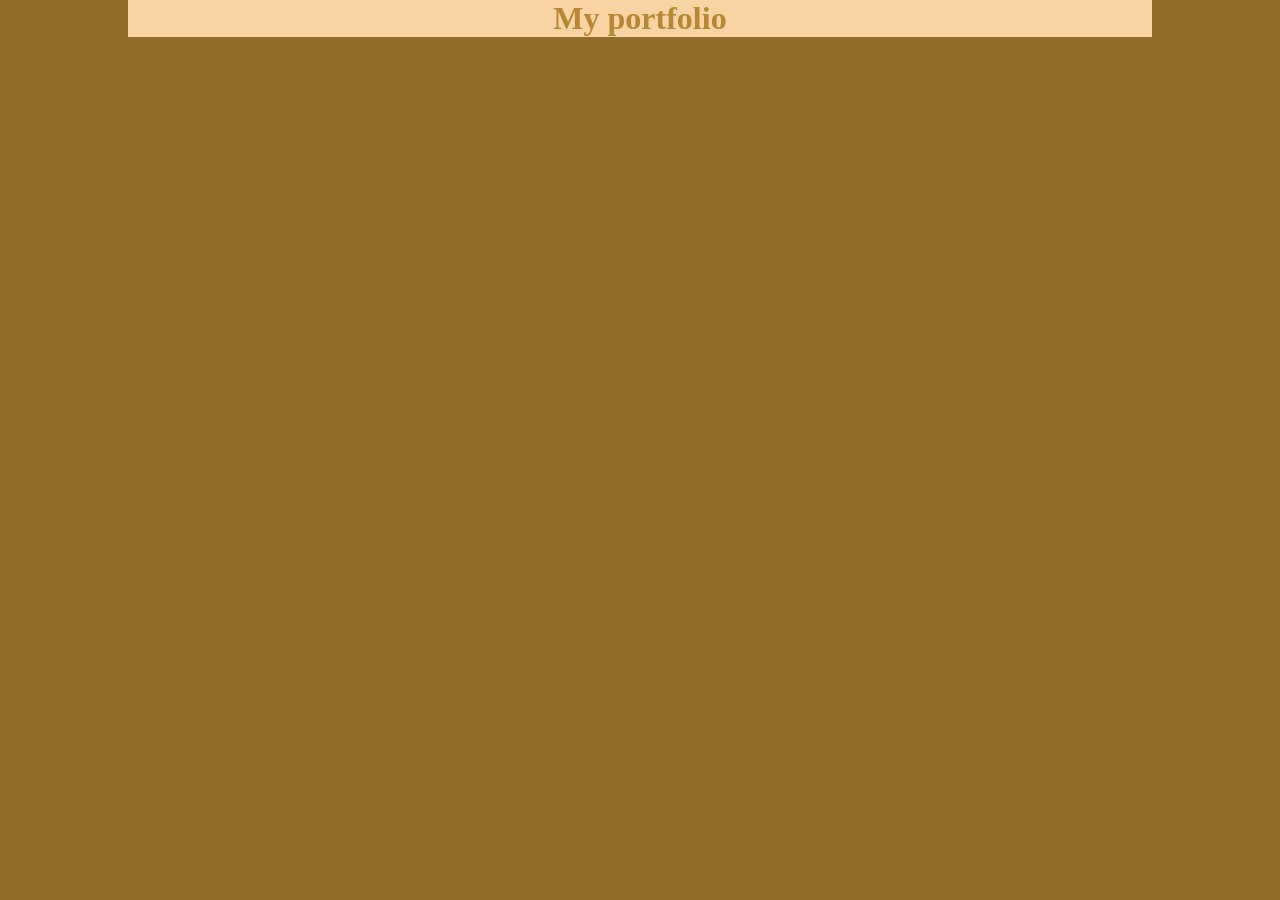
<file: index.html>
<!DOCTYPE html>
<html>
  <head>
  </head>
  <style>
    #content {
      width: 80%;
      background-color: rgb(248, 212, 165);
      margin-left: 10%;
      margin-right: 10%;
    }
    body {
      background-color: rgb(146, 109, 41);
      display: block;
      padding: 0px;
      margin: 0px;
    }
    h1 {
      margin-top: 0px;
      text-align: center;
      color: rgb(182, 136, 51);
    }
  </style>
  <body>
    <div id="content">
      <h1>My portfolio</h1>
    </div>
  </body>
</html>
</file>
